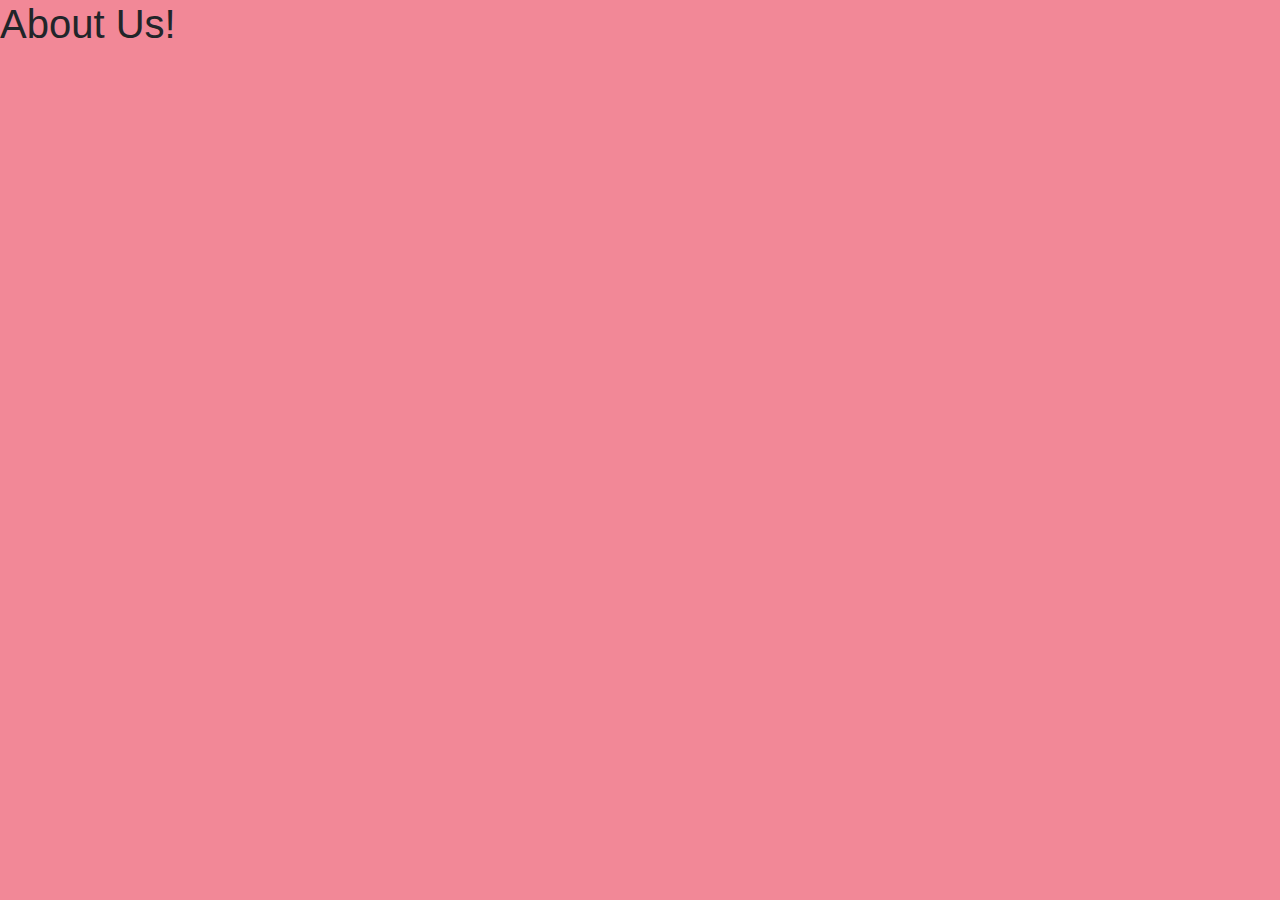
<file: about.html>
<!doctype html>
<html lang="en">
    <head>
        <meta charset="utf-8">
        <meta name="viewport" content="width=device-width, initial-scale=1">
        <title>Bootstrap demo</title>

        <!-- Bootsrap CSS File -->
        <link
            href="https://cdn.jsdelivr.net/npm/bootstrap@5.3.3/dist/css/bootstrap.min.css"
            rel="stylesheet"
            integrity="sha384-QWTKZyjpPEjISv5WaRU9OFeRpok6YctnYmDr5pNlyT2bRjXh0JMhjY6hW+ALEwIH"
            crossorigin="anonymous">

        <!-- Icons Bootsrap Link -->
        <link rel="stylesheet"
            href="https://cdn.jsdelivr.net/npm/bootstrap-icons@1.11.3/font/bootstrap-icons.min.css">

        <!-- Custom CSS File -->
        <link href="richfeel-style.css" rel="stylesheet">

    </head>
    <body>

      <h1>About Us!</h1>


        <!-- Bootsrap JS File -->
        <script
            src="https://cdn.jsdelivr.net/npm/bootstrap@5.3.3/dist/js/bootstrap.bundle.min.js"
            integrity="sha384-YvpcrYf0tY3lHB60NNkmXc5s9fDVZLESaAA55NDzOxhy9GkcIdslK1eN7N6jIeHz"
            crossorigin="anonymous"></script>

        <!-- Custom JS File -->
        <script src="richfeel-script.js"></script>

    </body>
</html>
</file>
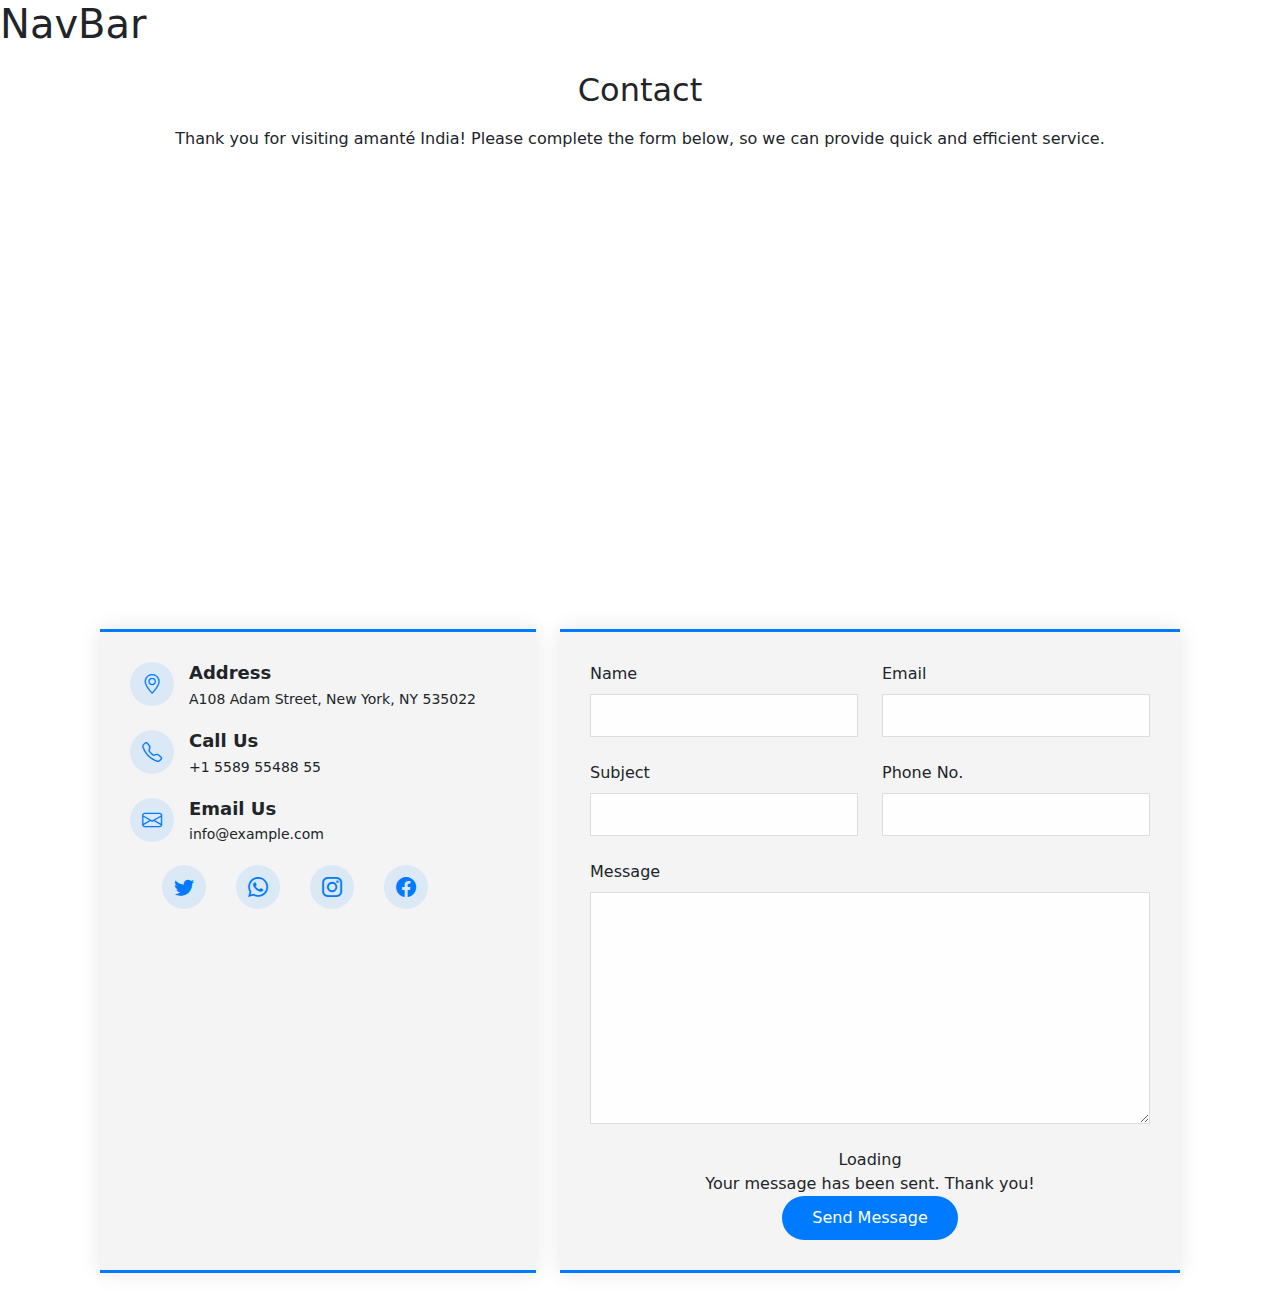
<file: contact.html>
<!DOCTYPE html>
<html lang="en">
    <head>
        <meta charset="UTF-8">
        <meta name="viewport" content="width=device-width, initial-scale=1.0">
        <title>Rich Feel-Contact</title>


        <link
            href="https://cdn.jsdelivr.net/npm/bootstrap@5.3.3/dist/css/bootstrap.min.css"
            rel="stylesheet"
            integrity="sha384-QWTKZyjpPEjISv5WaRU9OFeRpok6YctnYmDr5pNlyT2bRjXh0JMhjY6hW+ALEwIH"
            crossorigin="anonymous">

        

        <!-- Option 1: Include in HTML -->
        <link rel="stylesheet"
            href="https://cdn.jsdelivr.net/npm/bootstrap-icons@1.3.0/font/bootstrap-icons.css">


        <style>


        /*--------------------------------------------------------------
        # Contact Section
        --------------------------------------------------------------*/
        .contact .info-wrap {
            background-color: #f4f4f4;
            box-shadow: 0px 0px 20px rgba(0, 0, 0, 0.1);
            border-top: 3px solid #007bff;
            border-bottom: 3px solid #007bff;
            padding: 30px;
            height: 100%;
        }

        .contact .info-item {
            margin-bottom: 20px;
        }

        .contact .info-item i {
            font-size: 20px;
            color: #007bff;
            background: rgba(0, 123, 255, 0.1);
            width: 44px;
            height: 44px;
            display: flex;
            justify-content: center;
            align-items: center;
            border-radius: 50%;
            transition: all 0.3s ease-in-out;
            margin-right: 15px;
        }

        .contact .info-item h3 {
            padding: 0;
            font-size: 18px;
            font-weight: 700;
            margin-bottom: 5px;
        }

        .contact .info-item p {
            padding: 0;
            margin-bottom: 0;
            font-size: 14px;
        }

        .contact .info-item:hover i {
            background: #007bff;
            color: white;
        }

        .contact .php-email-form {
            background-color: #f4f4f4;
            padding: 30px;
            border-top: 3px solid #007bff;
            border-bottom: 3px solid #007bff;
            box-shadow: 0px 0px 20px rgba(0, 0, 0, 0.1);
        }

        .contact .php-email-form input[type=text],
        .contact .php-email-form input[type=email],
        .contact .php-email-form input[type=phone],
        .contact .php-email-form textarea {
            font-size: 14px;
            padding: 10px 15px;
            box-shadow: none;
            border-radius: 0;
            color: #555;
            background-color: rgba(255, 255, 255, 0.9);
            border-color: #ddd;
        }

        .contact .php-email-form input[type=text]:focus,
        .contact .php-email-form input[type=email]:focus,
        .contact .php-email-form input[type=phone]:focus,
        .contact .php-email-form textarea:focus {
            border-color: #007bff;
        }

        .contact .php-email-form button[type=submit] {
            color: white;
            background: #007bff;
            border: 0;
            padding: 10px 30px;
            transition: 0.4s;
            border-radius: 50px;
        }

        .contact .php-email-form button[type=submit]:hover {
            background: rgba(0, 123, 255, 0.8);
        }

        /* Social Media Icons */
        .contact .social-media ul {
            list-style: none;
            display: flex;
            gap: 15px;
        }

        .contact .social-media ul li i {
            font-size: 20px;
            color: #007bff;
            transition: all 0.3s ease-in-out;
        }

        .contact .social-media ul li i:hover {
            color: #0056b3;
        }

        /* Google Map */
        .contact iframe {
            width: 100%;
            height: 400px;
            border: 0;
            border-radius: 10px;
        }

        /* Responsive Design */
        @media (max-width: 768px) {
            .contact .container {
                padding: 15px;
            }

            .contact .row {
                flex-direction: column;
                align-items: center;
            }

            .contact .info-wrap {
                margin-bottom: 30px;
                padding: 20px;
            }

            .contact .info-item i {
                font-size: 25px;
                margin-right: 10px;
            }

            .contact iframe {
                height: 300px;
            }

            .contact .php-email-form {
                padding: 20px;
            }

            .contact .social-media ul {
                justify-content: center;
                gap: 10px;
            }
        }

        @media (max-width: 575px) {
            .contact .info-item i {
                font-size: 25px;
            }

            .contact .php-email-form button[type=submit] {
                padding: 8px 20px;
            }
        }

        </style>

    </head>
    <body>

        <h1>NavBar</h1>



        
    <!-- Contact Section -->
    <section id="contact" class="contact section">
        <!-- Section Title -->
        <div class="container section-title" data-aos="fade-up" style="text-align: center; padding: 15px;">
            <h2>Contact</h2>
            <p style="padding: 10px;">Thank you for visiting amanté India! Please complete the form below, so we can provide quick and efficient service.</p>
        </div><!-- End Section Title -->

        <div class="company-address">
            <!-- Google Map -->
            <iframe
                src="https://www.google.com/maps/embed?pb=!1m14!1m8!1m3!1d48389.78314118045!2d-74.006138!3d40.710059!3m2!1i1024!2i768!4f13.1!3m3!1m2!1s0x89c25a22a3bda30d%3A0xb89d1fe6bc499443!2sDowntown%20Conference%20Center!5e0!3m2!1sen!2sus!4v1676961268712!5m2!1sen!2sus"
                frameborder="0"
                allowfullscreen
                loading="lazy"
                referrerpolicy="no-referrer-when-downgrade"></iframe>
        </div>

        <div class="container" data-aos="fade-up" data-aos-delay="100" style="padding: 30px;">
            <div class="row gy-4">
                <div class="col-lg-5">
                    <div class="info-wrap">
                        <div class="info-item d-flex" data-aos="fade-up" data-aos-delay="200">
                            <i class="bi bi-geo-alt flex-shrink-0"></i>
                            <div>
                                <h3>Address</h3>
                                <p>A108 Adam Street, New York, NY 535022</p>
                            </div>
                        </div><!-- End Info Item -->

                        <div class="info-item d-flex" data-aos="fade-up" data-aos-delay="300">
                            <i class="bi bi-telephone flex-shrink-0"></i>
                            <div>
                                <h3>Call Us</h3>
                                <p>+1 5589 55488 55</p>
                            </div>
                        </div><!-- End Info Item -->

                        <div class="info-item d-flex" data-aos="fade-up" data-aos-delay="400">
                            <i class="bi bi-envelope flex-shrink-0"></i>
                            <div>
                                <h3>Email Us</h3>
                                <p>info@example.com</p>
                            </div>
                        </div><!-- End Info Item -->

                        <div class="info-item social-media d-flex" data-aos="fade-up">
                            <ul>
                                <li><i class="bi bi-twitter"></i></li> 
                                <li><i class="bi bi-whatsapp"></i></li>   
                                <li><i class="bi bi-instagram"></i></li>
                                <li><i class="bi bi-facebook"></i></li>
                            </ul>
                        </div><!-- End Social Media -->
                    </div>
                </div><!-- End Info Wrap -->

                <div class="col-lg-7">
                    <form action="contact.php" method="post" class="php-email-form" data-aos="fade-up" data-aos-delay="200">
                        <div class="row gy-4">
                            <div class="col-md-6">
                                <label for="name-field" class="pb-2">Name</label>
                                <input type="text" name="name" id="name-field" class="form-control" required>
                            </div>

                            <div class="col-md-6">
                                <label for="email-field" class="pb-2">Email</label>
                                <input type="email" class="form-control" name="email" id="email-field" required>
                            </div>

                            <div class="col-md-6">
                                <label for="subject-field" class="pb-2">Subject</label>
                                <input type="text" class="form-control" name="subject" id="subject-field">
                            </div>

                            <div class="col-md-6">
                                <label for="phone-field" class="pb-2">Phone No.</label>
                                <input type="phone" class="form-control" name="phone" id="phone-field" required>
                            </div>

                            <div class="col-md-12">
                                <label for="message-field" class="pb-2">Message</label>
                                <textarea class="form-control" name="message" rows="10" id="message-field" required></textarea>
                            </div>

                            <div class="col-md-12 text-center">
                                <div class="loading">Loading</div>
                                <div class="error-message"></div>
                                <div class="sent-message">Your message has been sent. Thank you!</div>

                                <button type="submit">Send Message</button>
                            </div>
                        </div>
                    </form>
                </div><!-- End Contact Form -->
            </div>
        </div>
    </section><!-- End Contact Section -->



    </body>

    <script
        src="https://cdn.jsdelivr.net/npm/bootstrap@5.3.3/dist/js/bootstrap.bundle.min.js"
        integrity="sha384-YvpcrYf0tY3lHB60NNkmXc5s9fDVZLESaAA55NDzOxhy9GkcIdslK1eN7N6jIeHz"
        crossorigin="anonymous"></script>

    <!-- Main JS File -->
    <script src="/script.js"></script>

</html>
</file>
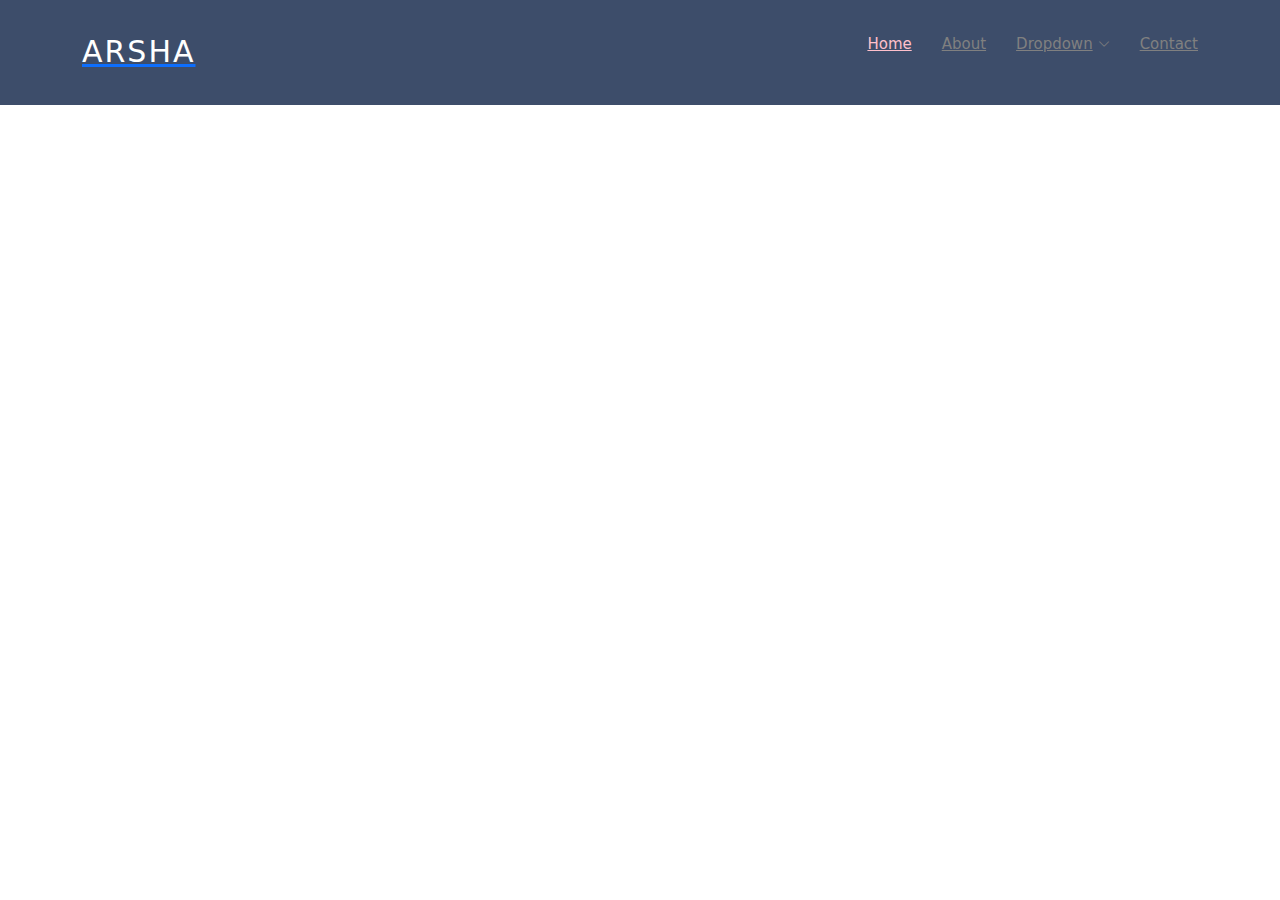
<file: practice.html>
<!DOCTYPE html>
<html lang="en">
    <head>
        <meta charset="UTF-8">
        <meta name="viewport" content="width=device-width, initial-scale=1.0">
        <title>Rich feel</title>

        <link
            href="https://cdn.jsdelivr.net/npm/bootstrap@5.3.3/dist/css/bootstrap.min.css"
            rel="stylesheet"
            integrity="sha384-QWTKZyjpPEjISv5WaRU9OFeRpok6YctnYmDr5pNlyT2bRjXh0JMhjY6hW+ALEwIH"
            crossorigin="anonymous">

        <link rel="stylesheet"
            href="https://cdn.jsdelivr.net/npm/bootstrap-icons@1.11.3/font/bootstrap-icons.min.css">


        <style>






:root {
  --nav-color: grey;  /* The default color of the main navmenu links */
  --nav-hover-color: pink; /* Applied to main navmenu links when they are hovered over or active */
  --nav-mobile-background-color: #ffffff; /* Used as the background color for mobile navigation menu */
  --nav-dropdown-background-color: #ffffff; /* Used as the background color for dropdown items that appear when hovering over primary navigation items */
  --nav-dropdown-color: #444444; /* Used for navigation links of the dropdown items in the navigation menu. */
  --nav-dropdown-hover-color: #47b2e4; /* Similar to --nav-hover-color, this color is applied to dropdown navigation links when they are hovered over. */
}





/*--------------------------------------------------------------
# Navigation Menu
--------------------------------------------------------------*/
/* Desktop Navigation */
@media (min-width: 1200px) {
  .navmenu {
    padding: 0;
  }

  .navmenu ul {
    /* margin: 0;
    padding: 0; */
    display: flex;
    list-style: none;
    align-items: center;
  }

  /* .navmenu li {
    position: relative;
  } */

  .navmenu a,
  .navmenu a:focus {
    color: var(--nav-color);
    padding: 18px 15px;
    font-size: 15px;
    font-family: var(--nav-font);
    font-weight: 400;
    display: flex;
    align-items: center;
    justify-content: space-between;
    /* white-space: nowrap; */
    transition: 0.3s;
  }

  .navmenu a i,
  .navmenu a:focus i {
    font-size: 12px;
    line-height: 0;
    margin-left: 5px;
    transition: 0.3s;
  }

  .navmenu li:last-child a {
    padding-right: 0;
  }

  .navmenu li:hover>a,
  .navmenu .active,
  .navmenu .active:focus {
    color: var(--nav-hover-color);
  }

  .navmenu .dropdown ul {
    margin: 0;
    padding: 10px 0;
    background: var(--nav-dropdown-background-color);
    display: block;
    position: absolute;
    visibility: hidden;
    left: 14px;
    top: 130%;
    opacity: 0;
    transition: 0.3s;
    border-radius: 4px;
    z-index: 99;
    box-shadow: 0px 0px 30px rgba(0, 0, 0, 0.1);
  }

  .navmenu .dropdown ul li {
    min-width: 200px;
  }

  .navmenu .dropdown ul a {
    padding: 10px 20px;
    font-size: 15px;
    text-transform: none;
    color: var(--nav-dropdown-color);
  }

  .navmenu .dropdown ul a i {
    font-size: 12px;
  }

  .navmenu .dropdown ul a:hover,
  .navmenu .dropdown ul .active:hover,
  .navmenu .dropdown ul li:hover>a {
    color: var(--nav-dropdown-hover-color);
  }

  .navmenu .dropdown:hover>ul {
    opacity: 1;
    top: 100%;
    visibility: visible;
  }

  .navmenu .dropdown .dropdown ul {
    top: 0;
    left: -90%;
    visibility: hidden;
  }

  .navmenu .dropdown .dropdown:hover>ul {
    opacity: 1;
    top: 0;
    left: -100%;
    visibility: visible;
  }

  .navmenu .megamenu {
    position: static;
  }

  .navmenu .megamenu ul {
    margin: 0;
    padding: 10px;
    background: var(--nav-dropdown-background-color);
    box-shadow: 0px 0px 20px rgba(0, 0, 0, 0.1);
    position: absolute;
    top: 130%;
    left: 0;
    right: 0;
    visibility: hidden;
    opacity: 0;
    display: flex;
    transition: 0.3s;
    border-radius: 4px;
    z-index: 99;
  }

  .navmenu .megamenu ul li {
    flex: 1;
  }

  .navmenu .megamenu ul li a,
  .navmenu .megamenu ul li:hover>a {
    padding: 10px 20px;
    font-size: 15px;
    color: var(--nav-dropdown-color);
  }

  .navmenu .megamenu ul li a:hover,
  .navmenu .megamenu ul li .active,
  .navmenu .megamenu ul li .active:hover {
    color: var(--nav-dropdown-hover-color);
  }

  .navmenu .megamenu:hover>ul {
    opacity: 1;
    top: 100%;
    visibility: visible;
  }

  .navmenu .dd-box-shadow {
    box-shadow: 0px 0px 30px rgba(0, 0, 0, 0.1);
  }
}

/* Mobile Navigation */
@media (max-width: 1199px) {
  .mobile-nav-toggle {
    color: var(--nav-color);
    font-size: 28px;
    line-height: 0;
    margin-right: 10px;
    cursor: pointer;
    transition: color 0.3s;
  }

  .navmenu {
    padding: 0;
    z-index: 9997;
  }

  .navmenu ul {
    display: none;
    list-style: none;
    position: absolute;
    inset: 60px 20px 20px 20px;
    padding: 10px 0;
    margin: 0;
    border-radius: 6px;
    background-color: var(--nav-mobile-background-color);
    overflow-y: auto;
    transition: 0.3s;
    z-index: 9998;
    box-shadow: 0px 0px 30px rgba(0, 0, 0, 0.1);
  }

  .navmenu a,
  .navmenu a:focus {
    color: var(--nav-dropdown-color);
    padding: 10px 20px;
    font-family: var(--nav-font);
    font-size: 17px;
    font-weight: 500;
    display: flex;
    align-items: center;
    justify-content: space-between;
    white-space: nowrap;
    transition: 0.3s;
  }

  .navmenu a i,
  .navmenu a:focus i {
    font-size: 12px;
    line-height: 0;
    margin-left: 5px;
    width: 30px;
    height: 30px;
    display: flex;
    align-items: center;
    justify-content: center;
    border-radius: 50%;
    transition: 0.3s;
    background-color: color-mix(in srgb, var(--accent-color), transparent 90%);
  }

  .navmenu a i:hover,
  .navmenu a:focus i:hover {
    background-color: var(--accent-color);
    color: var(--contrast-color);
  }

  .navmenu a:hover,
  .navmenu .active,
  .navmenu .active:focus {
    color: var(--nav-dropdown-hover-color);
  }

  .navmenu .active i,
  .navmenu .active:focus i {
    background-color: var(--accent-color);
    color: var(--contrast-color);
    transform: rotate(180deg);
  }

  .navmenu .dropdown ul {
    position: static;
    display: none;
    z-index: 99;
    padding: 10px 0;
    margin: 10px 20px;
    background-color: var(--nav-dropdown-background-color);
    border: 1px solid color-mix(in srgb, var(--default-color), transparent 90%);
    box-shadow: none;
    transition: all 0.5s ease-in-out;
  }

  .navmenu .dropdown ul ul {
    background-color: rgba(33, 37, 41, 0.1);
  }

  .navmenu .dropdown>.dropdown-active {
    display: block;
    background-color: rgba(33, 37, 41, 0.03);
  }

  .mobile-nav-active {
    overflow: hidden;
  }

  .mobile-nav-active .mobile-nav-toggle {
    color: #fff;
    position: absolute;
    font-size: 32px;
    top: 15px;
    right: 15px;
    margin-right: 0;
    z-index: 9999;
  }

  .mobile-nav-active .navmenu {
    position: fixed;
    overflow: hidden;
    inset: 0;
    background: rgba(33, 37, 41, 0.8);
    transition: 0.3s;
  }

  .mobile-nav-active .navmenu>ul {
    display: block;
  }
}




            /* .company_logo {
                float: left;
            }

            .navbar_items ul{
                display: flex;
                list-style: none;
                align-items: center;

                color: black;
                padding: 10px;


            }

            .navbar_items li{
                position: relative;
            }

            .navbar_items a{
                padding: 20px;
                display: flex;

            }

            .navbar_items .dropdown ul{
                padding: 50px 0;
                display: block;
      position: absolute;
      visibility: hidden;
      left: 20px;
      top: 130%;
      padding: 20px 0px;
      border-radius: 5px;

      box-shadow: 0px 0px 30px rgba(0, 0, 0, 0.1);
      z-index: 99;
            }

         .navbar_items .dropdown ul li{
            min-width: 200px;
         }   

         .navbar_items .dropdown a{
            padding: 10px 20px;
            font-size: 15px;
         }

         .navbar_items .dropdown:hover>ul {
      opacity: 1;
      top: 100%;
      visibility: visible;
    } */


    .header {
  --background-color: #3d4d6a;
  --heading-color: #ffffff;
  color: var(--default-color);
  background-color: var(--background-color);
  padding: 15px 0;
  transition: all 0.5s;
  z-index: 997;
}

.header .logo {
  line-height: 1;
}

.header .logo img {
  max-height: 36px;
  margin-right: 8px;
}

.header .logo h1 {
  font-size: 30px;
  margin: 0;
  font-weight: 500;
  color: var(--heading-color);
  letter-spacing: 2px;
  text-transform: uppercase;
}

.header .btn-getstarted,
.header .btn-getstarted:focus {
  color: var(--contrast-color);
  background: var(--accent-color);
  font-size: 14px;
  padding: 8px 25px;
  margin: 0 0 0 30px;
  border-radius: 50px;
  transition: 0.3s;
}

.header .btn-getstarted:hover,
.header .btn-getstarted:focus:hover {
  color: var(--contrast-color);
  background: color-mix(in srgb, var(--accent-color), transparent 15%);
}

@media (max-width: 1200px) {
  .header .logo {
    order: 1;
  }

  .header .btn-getstarted {
    order: 2;
    margin: 0 15px 0 0;
    padding: 6px 15px;
  }

  .header .navmenu {
    order: 3;
  }
}





        </style>

    </head>


    <body>




<!-- 
        <div class="navbar">
            <div class="container">
                <div class="company_logo">
                    <h2>RICHFEEL</h2>
                  
                </div>
                <div class="navbar_items">
                    <ul>
                        <li><a href="richfeel.html">Home</a></li>
                        <li><a href="about.html">About</a></li>
                        <li class="dropdown">Products <i class="bi bi-chevron-down"></i>
                        <ul>
                            <li><a href="products/panties.html">Panties</a></li>
                            <li><a href="products/bra.html">Bra</a></li>
                            <li><a href="products/nightware.html">Nightware</a></li>
                        </ul>
                    </li>
                    <li><a href="contact.html">Contact</a></li>

                    </ul>
                </div>
            </div>
        </div>
         -->




         
  <header id="header" class="header d-flex align-items-center fixed-top">
    <div class="container-fluid container-xl position-relative d-flex align-items-center">

      <a href="index.html" class="logo d-flex align-items-center me-auto">
        <!-- Uncomment the line below if you also wish to use an image logo -->
        <!-- <img src="assets/img/logo.png" alt=""> -->
        <h1 class="sitename">Arsha</h1>
      </a>

      <nav id="navmenu" class="navmenu">
        <ul>
          <li><a href="#hero" class="active">Home</a></li>
          <li><a href="#about">About</a></li>
          <li class="dropdown"><a href="#"><span>Dropdown</span> <i class="bi bi-chevron-down toggle-dropdown"></i></a>
            <ul>
              <li><a href="#">Dropdown 1</a></li>
              <li class="dropdown"><a href="#"><span>Deep Dropdown</span> <i class="bi bi-chevron-down toggle-dropdown"></i></a> </li>
              <li><a href="#">Dropdown 2</a></li>
              <li><a href="#">Dropdown 3</a></li>
              <li><a href="#">Dropdown 4</a></li>
            </ul>
          </li>
          <li><a href="#contact">Contact</a></li>
        </ul>
        <i class="mobile-nav-toggle d-xl-none bi bi-list"></i>
      </nav>

    </div>
  </header>








    
        <script
        src="https://cdn.jsdelivr.net/npm/bootstrap@5.3.3/dist/js/bootstrap.bundle.min.js"
        integrity="sha384-YvpcrYf0tY3lHB60NNkmXc5s9fDVZLESaAA55NDzOxhy9GkcIdslK1eN7N6jIeHz"
        crossorigin="anonymous"></script>

    <!-- Main JS File -->
    <script src="script.js"></script>

    </body>




</html>
</file>
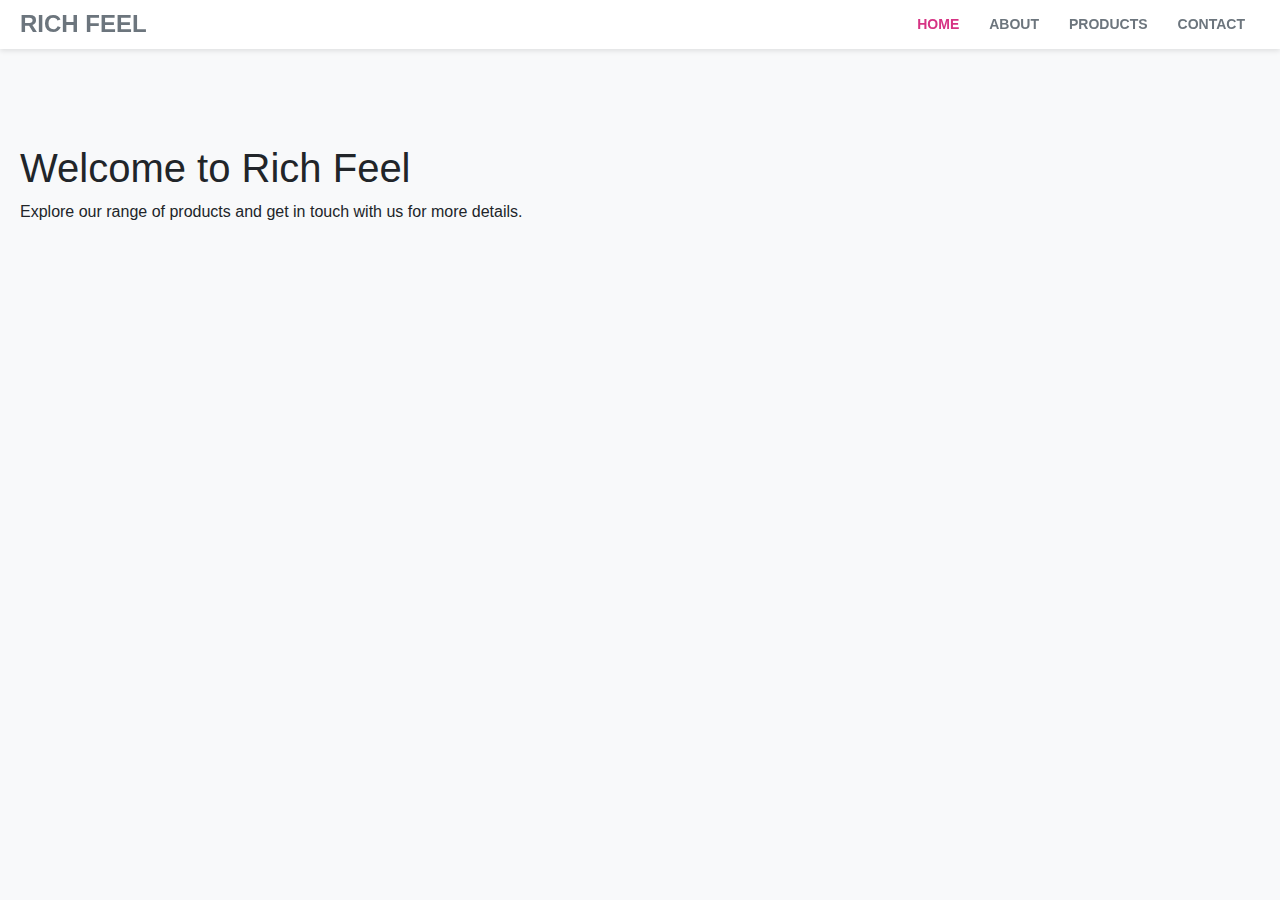
<file: temprichfeel.html>
Navbar Code 



<!DOCTYPE html>
<html lang="en">
<head>
    <meta charset="UTF-8">
    <meta name="viewport" content="width=device-width, initial-scale=1.0">
    <title>Responsive Navbar</title>

    <!-- Bootstrap CSS File -->
    <link
        href="https://cdn.jsdelivr.net/npm/bootstrap@5.3.3/dist/css/bootstrap.min.css"
        rel="stylesheet"
        integrity="sha384-QWTKZyjpPEjISv5WaRU9OFeRpok6YctnYmDr5pNlyT2bRjXh0JMhjY6hW+ALEwIH"
        crossorigin="anonymous"
    >

    <!-- Icons Bootstrap Link -->
    <link rel="stylesheet"
        href="https://cdn.jsdelivr.net/npm/bootstrap-icons@1.11.3/font/bootstrap-icons.min.css">

    <style>
        /* General Styles */
        body {
            font-family: Arial, sans-serif;
            margin: 0;
            padding: 0;
            background-color: #f8f9fa;
        }

        .header {
            background-color: #fff;
            padding: 10px 20px;
            box-shadow: 0 2px 5px rgba(0, 0, 0, 0.1);
            position: fixed;
            top: 0;
            width: 100%;
            z-index: 1000;
            display: flex;
            justify-content: space-between;
            align-items: center;
        }

        .logo h1 {
            font-size: 24px;
            font-weight: bold;
            color: #6c757d;
            margin: 0;
            text-transform: uppercase;
        }

        /* Desktop Navbar */
        .navmenu {
            display: flex;
            gap: 20px;
        }

        .navmenu ul {
            list-style: none;
            margin: 0;
            padding: 0;
            display: flex;
            align-items: center;
        }

        .navmenu li {
            position: relative;
        }

        .navmenu a {
            text-decoration: none;
            padding: 10px 15px;
            font-size: 14px;
            font-weight: 600;
            color: #6c757d;
            text-transform: uppercase;
        }

        .navmenu a:hover,
        .navmenu .active {
            color: #d63384;
        }

        /* Dropdown */
        .navmenu .dropdown ul {
            display: none;
            position: absolute;
            top: 100%;
            left: 0;
            background: #fff;
            padding: 10px 0;
            list-style: none;
            box-shadow: 0 4px 6px rgba(0, 0, 0, 0.1);
        }

        .navmenu .dropdown:hover ul {
            display: block;
        }

        .navmenu .dropdown ul li a {
            padding: 10px 20px;
            color: #6c757d;
            display: block;
        }

        /* Mobile Navbar */
        .mobile-nav-toggle {
            display: none;
            font-size: 24px;
            border: none;
            background: none;
            cursor: pointer;
        }

        @media (max-width: 768px) {
            .navmenu {
                display: none;
                flex-direction: column;
                position: fixed;
                top: 0;
                left: 0;
                width: 100%;
                height: 100%;
                background: rgba(255, 255, 255, 0.95);
                z-index: 999;
                overflow-y: auto;
                padding-top: 20px;
            }

            .navmenu.active {
                display: flex;
            }

            .navmenu ul {
                flex-direction: column;
                width: 100%;
                text-align: center;
            }

            .navmenu li {
                margin: 10px 0;
            }

            .mobile-nav-toggle {
                display: block;
                color: #6c757d;
            }

            .mobile-nav-close {
                text-align: right;
                padding: 10px;
                font-size: 24px;
                color: #6c757d;
                cursor: pointer;
                display: block; /* Shown only in mobile navbar */
            }

            .navmenu .logo {
                margin-bottom: 20px;
            }
        }

        @media (min-width: 769px) {
            .mobile-nav-close {
                display: none; /* Hidden in desktop view */
            }
        }
    </style>
</head>
<body>
    <header class="header">
        <!-- Logo -->
        <div class="logo">
            <h1>Rich Feel</h1>
        </div>

        <!-- Navigation Menu -->
        <nav id="navmenu" class="navmenu">
            <!-- Close Button for Mobile Navbar -->
            <div class="mobile-nav-close">✖
                <h1 class="logo">Rich Feel</h1>
            </div>
            <!-- <div class="logo">
                <h1>Rich Feel</h1>
            </div> -->
            
            <ul>
                <li><a href="richfeel.html" class="active">Home</a></li>
                <li><a href="about.html">About</a></li>
                <li class="dropdown">
                    <a href="#">Products</a>
                    <ul>
                        <li><a href="products/panties.html">Panties</a></li>
                        <li><a href="products/bra.html">Bra</a></li>
                        <li><a href="products/nightwear.html">Nightwear</a></li>
                    </ul>
                </li>
                <li><a href="contact.html">Contact</a></li>
            </ul>
        </nav>

        <!-- Mobile Toggle Button -->
        <button class="mobile-nav-toggle" aria-label="Toggle navigation">☰</button>
    </header>

    <!-- Dummy Content -->
    <div style="margin-top: 100px; padding: 20px;">
        <h1>Welcome to Rich Feel</h1>
        <p>Explore our range of products and get in touch with us for more details.</p>
    </div>

    <!-- JavaScript -->
    <script>
        document.addEventListener('DOMContentLoaded', () => {
            const toggleButton = document.querySelector('.mobile-nav-toggle');
            const closeButton = document.querySelector('.mobile-nav-close');
            const navMenu = document.querySelector('.navmenu');

            // Open the mobile menu
            toggleButton.addEventListener('click', () => {
                navMenu.classList.add('active');
            });

            // Close the mobile menu
            closeButton.addEventListener('click', () => {
                navMenu.classList.remove('active');
            });
        });
    </script>

    <!-- Bootstrap JS File -->
    <script
        src="https://cdn.jsdelivr.net/npm/bootstrap@5.3.3/dist/js/bootstrap.bundle.min.js"
        integrity="sha384-YvpcrYf0tY3lHB60NNkmXc5s9fDVZLESaAA55NDzOxhy9GkcIdslK1eN7N6jIeHz"
        crossorigin="anonymous"
    ></script>
</body>
</html>
</file>
<file: richfeel-style.css>
body {
  margin: 0;
  font-family: Arial, sans-serif;
  background-color: rgb(242, 136, 151);
}





.header {
  background-color: #fff;
  padding: 10px 20px;
  box-shadow: 0 2px 5px rgba(0, 0, 0, 0.1);
  position: fixed;
  top: 0;
  width: 100%;
  z-index: 1000;
  display: flex;
  justify-content: space-between;
  align-items: center;
}

.logo h1 {
  font-size: 24px;
  font-weight: bold;
  color: #6c757d;
  margin: 0;
  text-transform: uppercase;
}

/* Desktop Navbar */
.navmenu {
  display: flex;
  gap: 20px;
}

.navmenu ul {
  list-style: none;
  margin: 0;
  padding: 0;
  display: flex;
  align-items: center;
}

.navmenu li {
  position: relative;
}

.navmenu a {
  text-decoration: none;
  padding: 10px 15px;
  font-size: 14px;
  font-weight: 600;
  color: #6c757d;
  text-transform: uppercase;
}

.navmenu a:hover,
.navmenu .active {
  color: #d63384;
}

/* Dropdown */
.navmenu .dropdown ul {
  display: none;
  position: absolute;
  top: 100%;
  left: 0;
  background: #fff;
  padding: 10px 0;
  list-style: none;
  box-shadow: 0 4px 6px rgba(0, 0, 0, 0.1);
}

.navmenu .dropdown:hover ul {
  display: block;
}

.navmenu .dropdown ul li a {
  padding: 10px 20px;
  color: #6c757d;
  display: block;
}

/* Mobile Navbar */
.mobile-nav-toggle {
  display: none;
  font-size: 24px;
  border: none;
  background: none;
  cursor: pointer;
}

@media (max-width: 768px) {
  .navmenu {
      display: none;
      flex-direction: column;
      position: fixed;
      top: 0;
      left: 0;
      width: 100%;
      height: 100%;
      background: rgba(255, 255, 255, 0.95);
      z-index: 999;
      overflow-y: auto;
      padding-top: 20px;
  }

  .navmenu.active {
      display: flex;
  }

  .navmenu ul {
      flex-direction: column;
      width: 100%;
      text-align: center;
  }

  .navmenu li {
      margin: 10px 0;
  }

  .mobile-nav-toggle {
      display: block;
      color: #6c757d;
  }

  .mobile-nav-close {
      text-align: right;
      padding: 10px;
      font-size: 24px;
      color: #6c757d;
      cursor: pointer;
      display: block; /* Shown only in mobile navbar */
  }

  .navmenu .logo {
      margin-bottom: 20px;
  }
}

@media (min-width: 769px) {
  .mobile-nav-close {
      display: none; /* Hidden in desktop view */
  }
}












.popular-products {
  padding: 40px 20px;
}

.popular-products-items {
  display: flex;
  flex-wrap: wrap;
  justify-content: center; /* Centers the items horizontally */
  gap: 20px; /* Adds space between items */
}

.popular-products-card {
  text-align: center;
  padding: 20px 10px;
}

.popular-products-card img {
  height: 150px;
  width: 150px;
  border-radius: 20px 0px 20px 0px;
}

.popular-products-card h3 {
  margin-top: 10px;
  font-weight: bold;
  font-size: 22px;
  font-family: 'Franklin Gothic Medium', 'Arial Narrow', Arial, sans-serif;
}










.content {
  position: relative;
  width: 100%;
  max-width: 100%;
  height: 500px; /* Set a fixed height for the carousel */
  overflow: hidden;
}

.images {
  display: flex;
  width: 100%;
  height: 100%;
  transition: transform 0.5s ease-in-out; /* Smooth transition */
}

.carousel-slider {
  width: 100%;
  height: 100%;
  flex-shrink: 0;
}

.images img {
  width: 100%;
  height: 100%;
  object-fit: cover; /* Ensures the image covers the space without distortion */
}

.btn-sliders {
  position: absolute;
  bottom: 20px;
  left: 50%;
  display: flex;
  transform: translateX(-50%);
}

.btn-sliders span {
  width: 15px;
  height: 15px;
  border: 2px solid whitesmoke;
  cursor: pointer;
  margin: 0px 5px;
  border-radius: 50%;
}

.btn-sliders span:hover {
  background: white;
}

.content .slide {
  position: absolute;
  transform: translateY(-50%);
  top: 50%;
  width: 40px;
  height: 40px;
  border-radius: 50%;
  border: 2px solid white;
  background: white;
  cursor: pointer;
  display: flex;
  align-items: center;
  justify-content: center;
}

.content .slide:hover {
  background: rgb(255, 255, 255, 0.8);
}

.slide span {
  font-size: 20px;
  color: rgb(31, 31, 31);
  font-weight: bold;
}

.content .right {
  right: 10px;
}

.content .left {
  left: 10px;
}

@media (max-width: 768px) {
  .content {
      height: 250px; /* Adjust carousel height for smaller screens */
  }

  .btn-sliders span {
      width: 12px;
      height: 12px;
  }

  .slide span {
      font-size: 18px;
  }
}









        /* Footer Styling */
        .footer {
          background-color: #f8f9fa;
          color: black;
          padding: 40px 20px;
          border-top: 2px solid #ddd;
      }

      .footer_section {
          padding: 15px;
      }

      .footer h3 {
          font-weight: bold;
          margin-bottom: 15px;
      }

      .footer_links a {
          text-decoration: none;
          padding: 8px 0;
          color: black;
          display: block;
          font-size: 16px;
      }

      /* Social Media Links Alignment */
      .footer_social_links {
          display: flex;
          gap: 10px; /* Space between icons */
          justify-content: center; /* Center the icons horizontally */
          margin-top: 10px;
      }

      .footer_social_links a {
          font-size: 25px;
          padding: 10px;
          transition: all 0.3s ease-in-out;
      }

      .footer_links a:hover,
      .footer_social_links a:hover {
          color: #007bff;
          text-decoration: underline;
      }

      /* For larger screens */
      @media (min-width: 768px) {
          .footer_section {
              padding: 20px;
          }

          .footer_social_links a {
              font-size: 30px;
          }

          .footer .container {
              max-width: 1200px;
          }
      }

      /* For smaller screens */
      @media (max-width: 767px) {
          .footer_section {
              text-align: center;
          }

          .footer_links {
              display: block;
              text-align: center;
              margin-top: 10px;
          }

          .footer_links a {
              font-size: 14px;
          }

          .footer_social_links {
              text-align: center;
              margin-top: 20px;
          }

          .footer_social_links a {
              padding: 10px;
          }
      }
</file>
